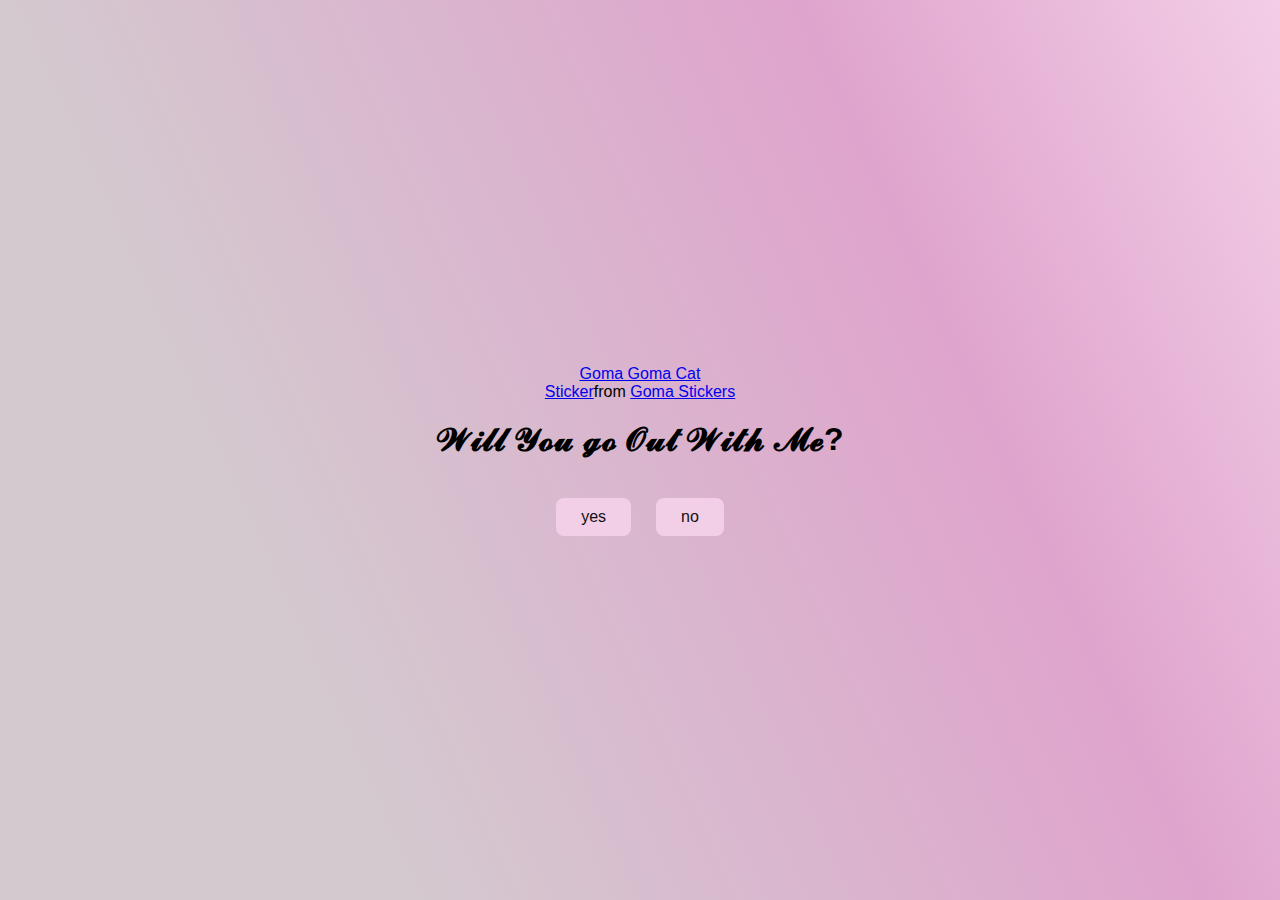
<file: yes/index.html>
<!DOCTYPE html>
<html lang="en">
<head>
    <meta charset="UTF-8">
    <meta name="viewport" content="width=device-width, initial-scale=1.0">
    <title>Document</title>
    <link rel="stylesheet" href="style.css">
</head>
<body>
    <div class="container">
        <div class="tenor-gif-embed" data-postid="10012230355003332465" data-share-method="host" data-aspect-ratio="0.995816" data-width="100%"><a href="https://tenor.com/view/goma-goma-cat-goma-peach-goma-peach-love-peach-and-goma-gif-10012230355003332465">Goma Goma Cat Sticker</a>from <a href="https://tenor.com/search/goma-stickers">Goma Stickers</a></div> <script type="text/javascript" async src="https://tenor.com/embed.js"></script>
        <h1>𝓦𝓲𝓵𝓵 𝓨𝓸𝓾 𝓰𝓸 𝓞𝓾𝓽 𝓦𝓲𝓽𝓱 𝓜𝓮?</h1>
        <p></p>

        <div class="btn">
            <a href="yes.html">yes</a>
            <a href="no1.html">no</a>

        </div>
    </div>
</body>
</html>
</file>
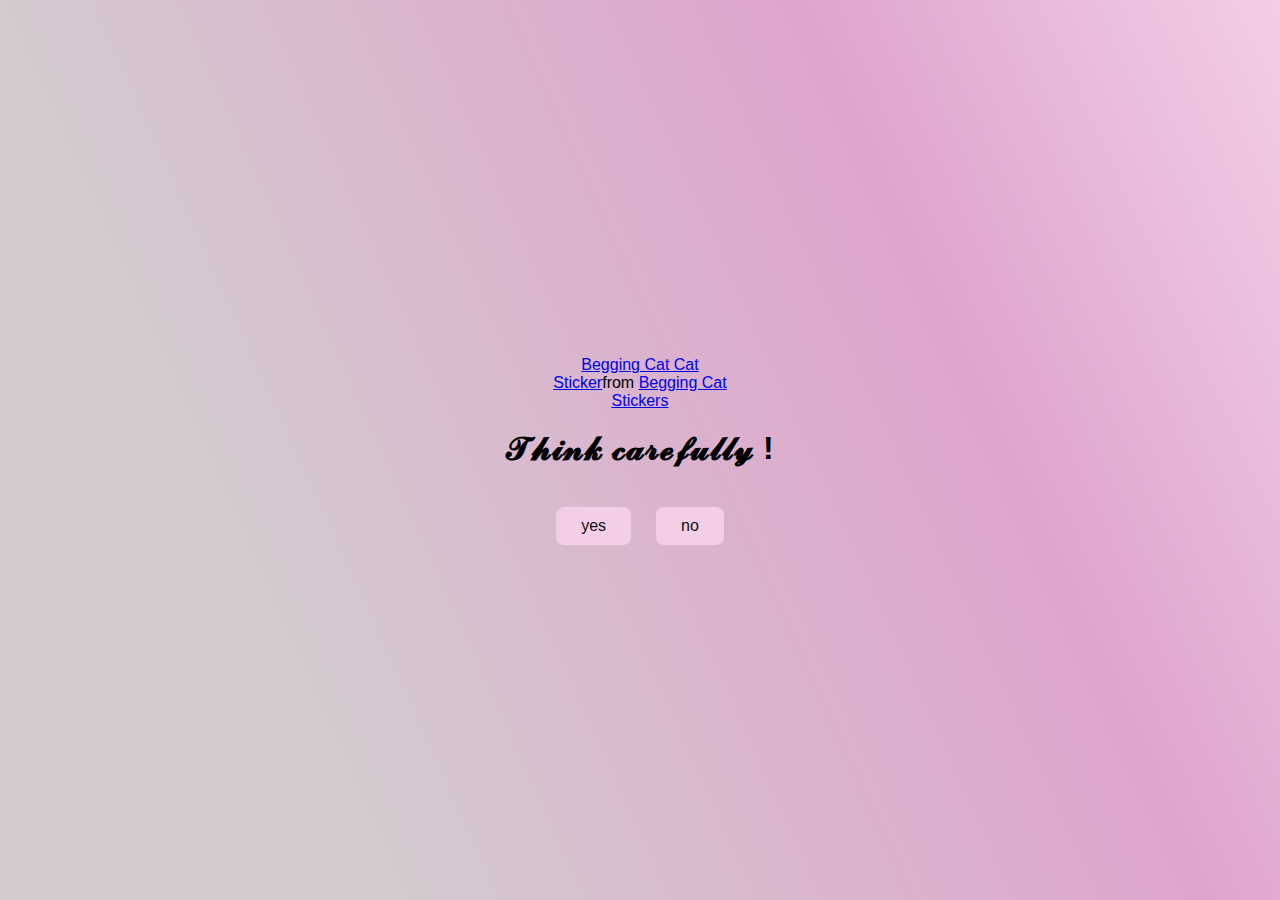
<file: yes/no1.html>
<html lang="en">
<head>
    <meta charset="UTF-8">
    <meta name="viewport" content="width=device-width, initial-scale=1.0">
    <title>Document</title>
    <link rel="stylesheet" href="style.css">
</head>
<body>
    <div class="container">
        <div class="tenor-gif-embed" data-postid="8754256510208746708" data-share-method="host" data-aspect-ratio="0.948276" data-width="100%"><a href="https://tenor.com/view/begging-cat-cat-cute-sweet-gif-8754256510208746708">Begging Cat Cat Sticker</a>from <a href="https://tenor.com/search/begging+cat-stickers">Begging Cat Stickers</a></div> <script type="text/javascript" async src="https://tenor.com/embed.js"></script>
        <h1>𝓣𝓱𝓲𝓷𝓴 𝓬𝓪𝓻𝓮𝓯𝓾𝓵𝓵𝔂 !</h1>
        <p></p>

        <div class="btn">
            <a href="yes.html">yes</a>
            <a href="no2.html">no</a>

        </div>
    </div>
</body>
</html>
</file>
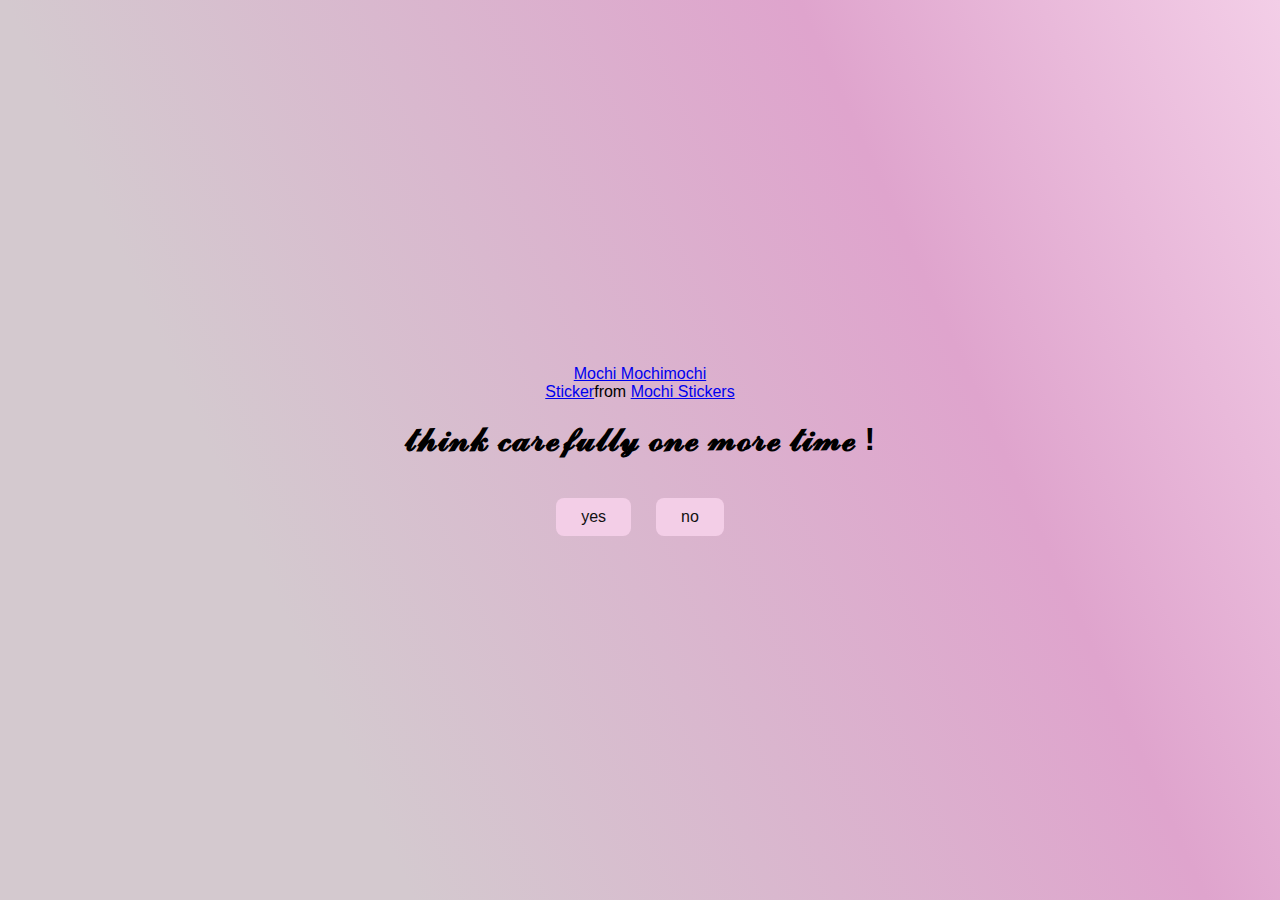
<file: yes/no2.html>
<html lang="en">
<head>
    <meta charset="UTF-8">
    <meta name="viewport" content="width=device-width, initial-scale=1.0">
    <title>Document</title>
    <link rel="stylesheet" href="style.css">
</head>
<body>
    <div class="container">
        <div class="tenor-gif-embed" data-postid="24509947" data-share-method="host" data-aspect-ratio="1" data-width="100%"><a href="https://tenor.com/view/mochi-mochimochi-gif-24509947">Mochi Mochimochi Sticker</a>from <a href="https://tenor.com/search/mochi-stickers">Mochi Stickers</a></div> <script type="text/javascript" async src="https://tenor.com/embed.js"></script>
        <h1>𝓽𝓱𝓲𝓷𝓴 𝓬𝓪𝓻𝓮𝓯𝓾𝓵𝓵𝔂 𝓸𝓷𝓮 𝓶𝓸𝓻𝓮 𝓽𝓲𝓶𝓮 !</h1>
        <p></p>

        <div class="btn">
            <a href="yes.html">yes</a>
            <a href="no3.html">no</a>

        </div>
    </div>
</body>
</html>
</file>
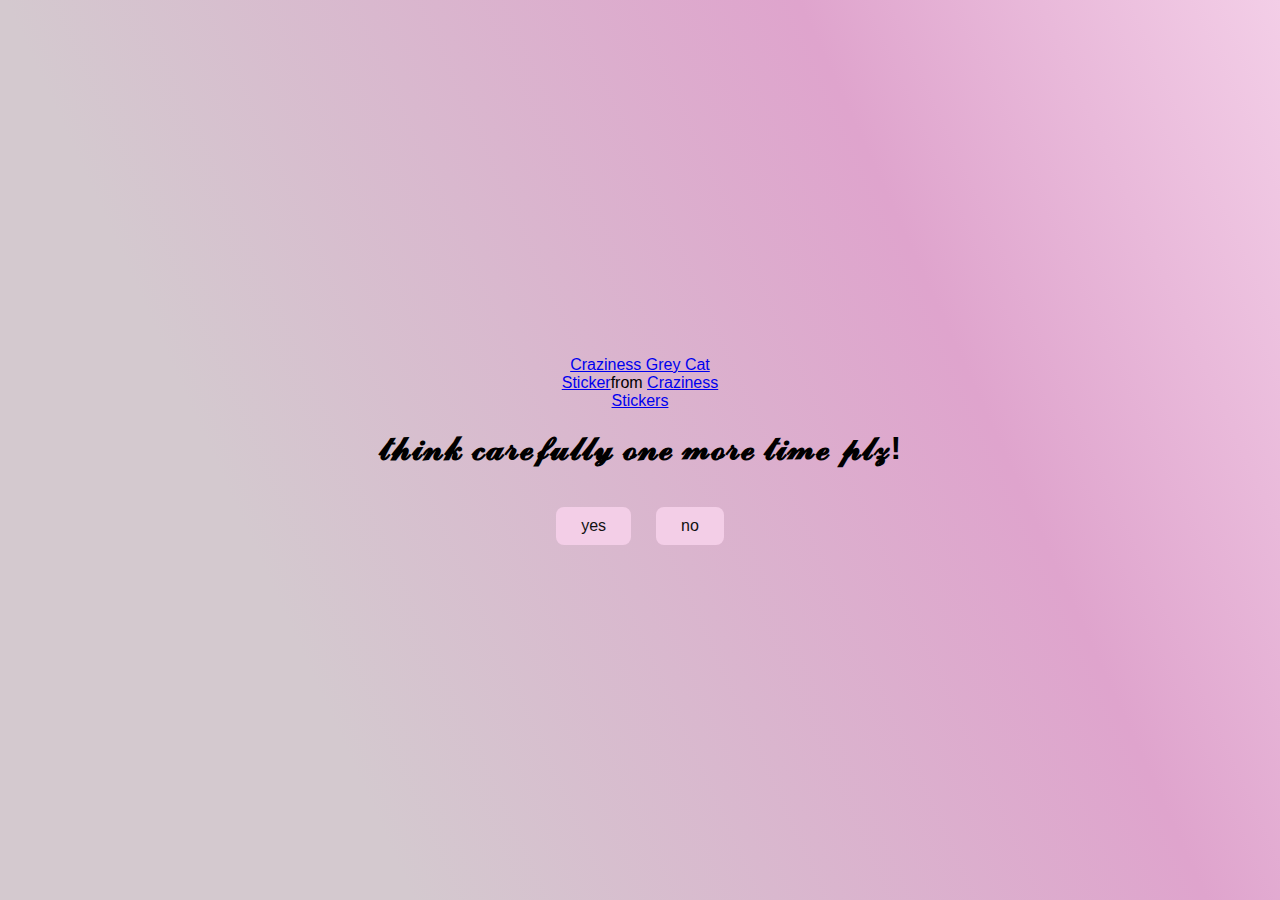
<file: yes/no3.html>
<html lang="en">
<head>
    <meta charset="UTF-8">
    <meta name="viewport" content="width=device-width, initial-scale=1.0">
    <title>Document</title>
    <link rel="stylesheet" href="style.css">
</head>
<body>
    <div class="container">
        <div class="tenor-gif-embed" data-postid="21425888" data-share-method="host" data-aspect-ratio="1.00946" data-width="100%"><a href="https://tenor.com/view/craziness-grey-cat-cats-cat-gif-21425888">Craziness Grey Cat Sticker</a>from <a href="https://tenor.com/search/craziness-stickers">Craziness Stickers</a></div> <script type="text/javascript" async src="https://tenor.com/embed.js"></script>
        <h1>𝓽𝓱𝓲𝓷𝓴 𝓬𝓪𝓻𝓮𝓯𝓾𝓵𝓵𝔂 𝓸𝓷𝓮 𝓶𝓸𝓻𝓮 𝓽𝓲𝓶𝓮 𝓹𝓵𝔃!</h1>
        <p></p>

        <div class="btn">
            <a href="yes.html">yes</a>
            <a href="#" id="move-random">no</a>



        </div>
    </div>

    <script src="script.js"></script>
</body>
</html>
</file>
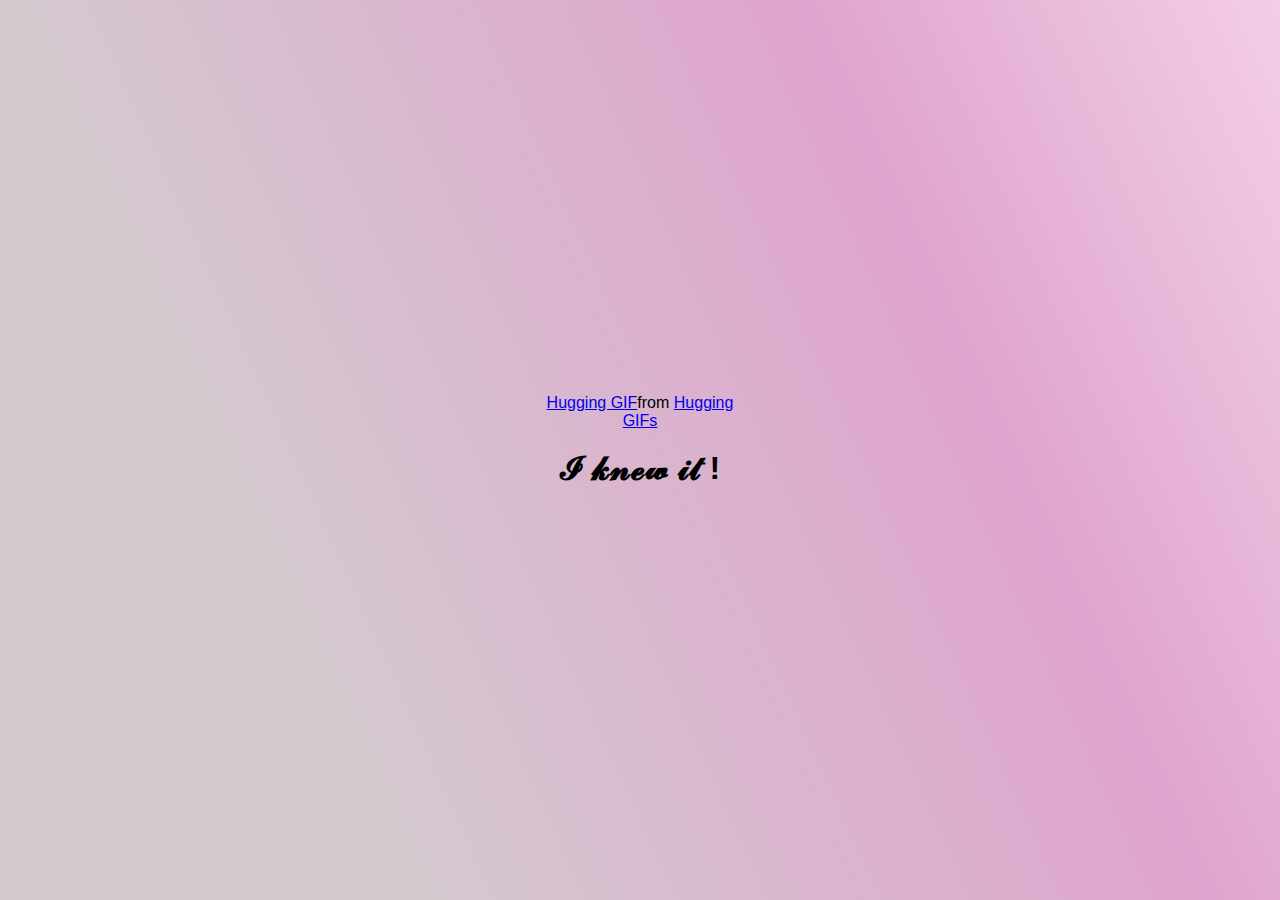
<file: yes/yes.html>
<html lang="en">
<head>
    <meta charset="UTF-8">
    <meta name="viewport" content="width=device-width, initial-scale=1.0">
    <title>Document</title>
    <link rel="stylesheet" href="style.css">
</head>
<body>
    <div class="container">
        <div class="tenor-gif-embed" data-postid="16180018695355579697" data-share-method="host" data-aspect-ratio="1" data-width="100%"><a href="https://tenor.com/view/hugging-gif-16180018695355579697">Hugging GIF</a>from <a href="https://tenor.com/search/hugging-gifs">Hugging GIFs</a></div> <script type="text/javascript" async src="https://tenor.com/embed.js"></script>
        <h1>𝓘 𝓴𝓷𝓮𝔀 𝓲𝓽 !</h1>
        <p></p>

    </div>
</body>
</html>
</file>
<file: yes/style.css>
*{
    margin: 0;
    padding: 0;
    box-sizing: border-box;
    font-family: sans-serif;
}

body {
    width: 100%;
    min-height: 100vh;
    display: flex;
    justify-content: center;
    align-items: center;
    background:linear-gradient(245.59deg, #f3cee7 0%, #dfa4cd 28.53%, #d4c9cf 75.52%);;
}
.container{
    display: flex;
    flex-direction: column;
    text-align: center;
    align-items: center;
    gap: 20px;
    max-width: 500%;
    margin: 20px;
}
.container .tenor-gif-embed {
    max-width: 200px;
}
.container .btn{
    display: flex;
    gap: 25px;
}
.btn a {
    text-decoration: none;
    color: #111;
    background: #f3cee7;
    padding: 10px 25px;
    border-radius: 8px;
    box-shadow: 0.5rem 1rem 3rem hsl(0, 0%, 0.3);
}
</file>
